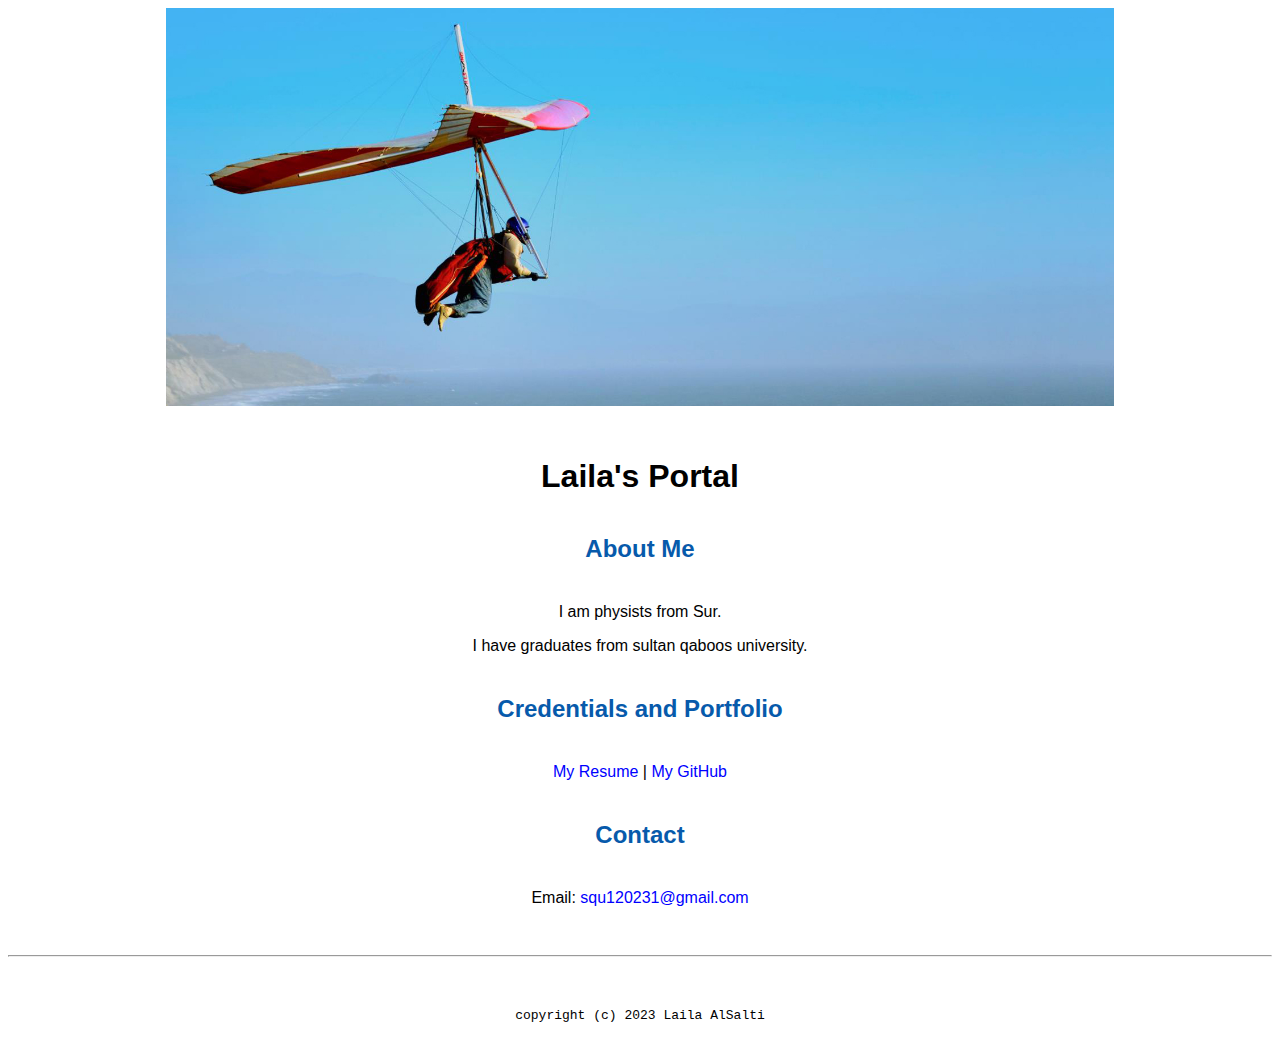
<file: index.html>
<!doctype html>

<!-- this is a comment for human! -->

<html lang="en">

  <header>
      <title>Laila's Portal</title>
      <link rel="stylesheet" href="css/master.css">
      <link rel="FaviconIcon" href="favicon.ico" type="image/x-icon">
      <link rel="shortcut" href="favicon.ico" type="image/x-icon">
      <meta name="viewport" content="width=device-width, initial-scale=1, shrink-to-fit=no">
      <meta name="name" content="Laila's Portal">
      <meta name="robots" content="noindex, nofollow">
  </header>

  <body>
     <img src="images/banner.jpg" width="75%" alt="banner">
     <h1>Laila's Portal</h1>
     <h2>About Me</h2>
     <p>I am physists from Sur.</p>
     <p>I have graduates from sultan qaboos  university.</p>
     <h2>Credentials and Portfolio</h2>

     <p><a href="resume.html">My Resume</a> | <a href="https://github.com/Laila000 ">My GitHub</a></p>
     <h2>Contact</h2>

     <p>Email: <a href="mailto:squ120231@gmail.com">squ120231@gmail.com</a></p>

  </body>

  <footer>
     <hr>
     <code>copyright (c) 2023 Laila AlSalti</code>
  </footer>

</html>
</file>
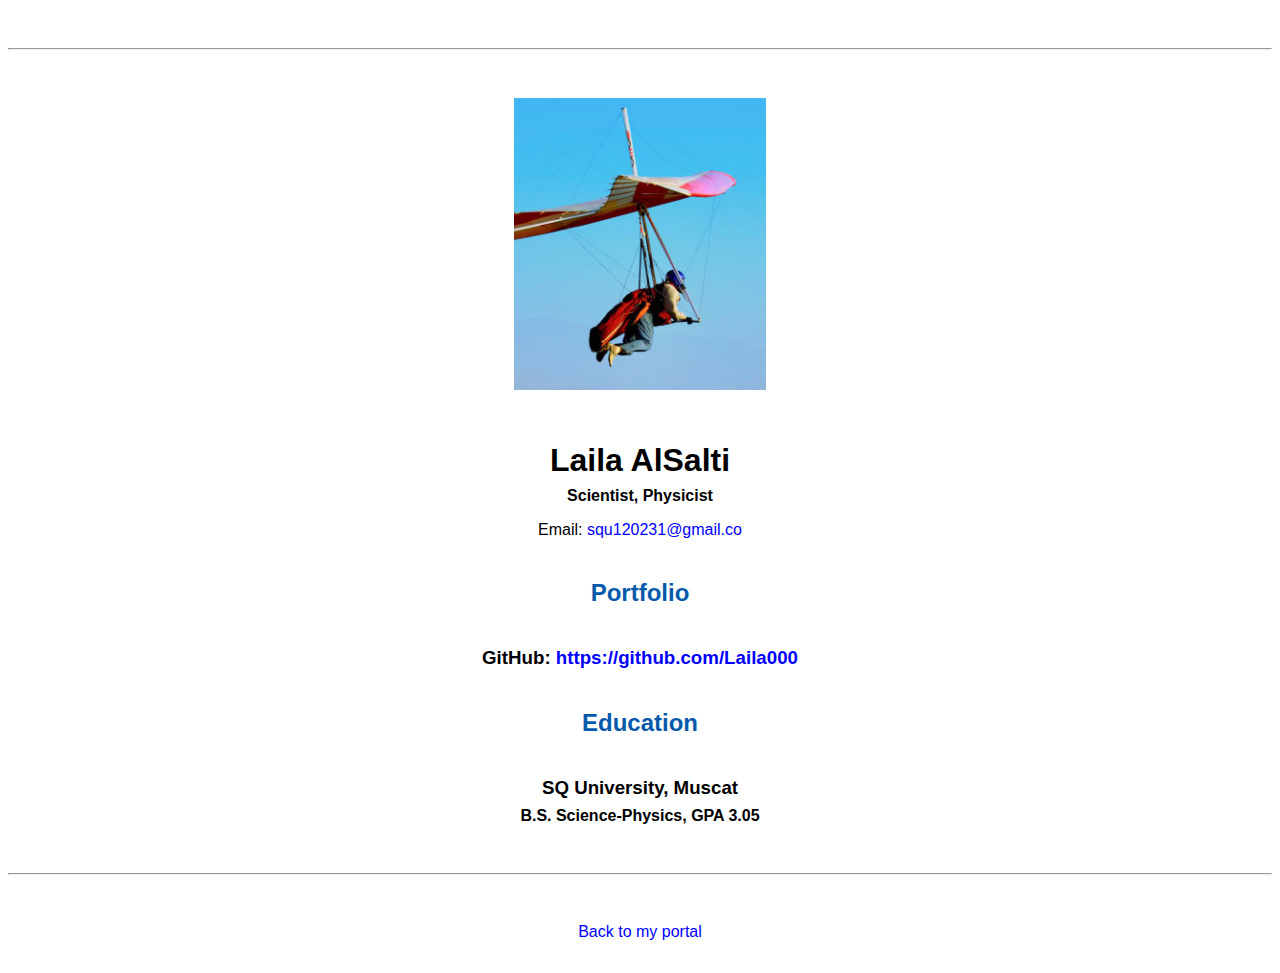
<file: resume.html>
<!doctype html>

<!-- this is a comment for human! -->

<html lang="en">

  <header>
    <title>Laila Sultan Resume</title>
    <link rel="stylesheet" href="css/master.css">
    <link rel="stylesheet" href="css/master.css">
    <link rel="FaviconIcon" href="favicon.ico" type="image/x-icon">
    <link rel="shortcut" href="favicon.ico" type="image/x-icon">
    <meta name="viewport" content="width=device-width, initial-scale=1, shrink-to-fit=no">
    <meta name="name" content="Laila's Portal">
    <meta name="robots" content="noindex, nofollow">
  </header>

  <body>
    <hr>

    <img src="images/headshot.jpg" alt="Harrison Kong's headshot" width="20%">

    <h1>Laila AlSalti</h1>
    <h4>Scientist, Physicist</h4>

    <p>Email: <a href="squ120231@gmail.com" target="_blank">squ120231@gmail.co</a></p>
    <!-- don't post physical address, personal phone number or other personal information on the web! -->

    <h2>Portfolio</h2>
      <h3>GitHub: <a href="https://github.com/Laila000" target="_blank">https://github.com/Laila000</a></h3>

    <h2>Education</h2>

    <h3>SQ University, Muscat</h3>
    <h4>B.S. Science-Physics, GPA 3.05</h4>


      </ul>
  </body>

  <footer>
  <hr>
  <p><a href="index.html">Back to my portal</a><p>
  </footer>

</html>
</file>
<file: css/master.css>
/* Cascading stylesheet for the website */

/* Text inside these asterisks and slashes are comments for human */

  a {
    color: blue;/* set the text color to blue here */
    text-decoration: none; /* This means we do not want hyperlinks to be underlined */
  }

  a:hover {
    color: red;/* set the text color to red here */
    text-decoration: none; /* This means we do not want hyperlinks to be underlined */
  }

  body {
    background-color: beige
    color: black;/* set the background color here */
    /* set the text color to black here */
    font-family: Arial, Helvetica, sans-serif; /* set the font here */
    text-align: center; /* set the text alignment here */
   }

  footer {
    margin-top: 2rem;
    margin-bottom: 2rem;
  }

  h1 {
    margin-bottom: 0.5rem;
    margin-top: 3rem;
   }

  h2 {
    color: #075AAB; /* set the text color of to #075AAB here */
    margin-bottom: 2.5rem;
    margin-top: 2.5rem;
   }

  h3 {
    margin-bottom: 0;
    margin-top: 2rem;
  }

  h4 {
    margin-bottom: 1rem;
    margin-top: 0.5rem;
  }

  h5 {
    margin-top: 0.5rem;
  }

  hr {
    margin-bottom: 3rem;
    margin-top: 3rem;
  }

  /* this controls how the bullet points in the resume page looks */
  ul {
    display: table;
    margin: 0 auto;
    text-align: left;
  }
</file>
